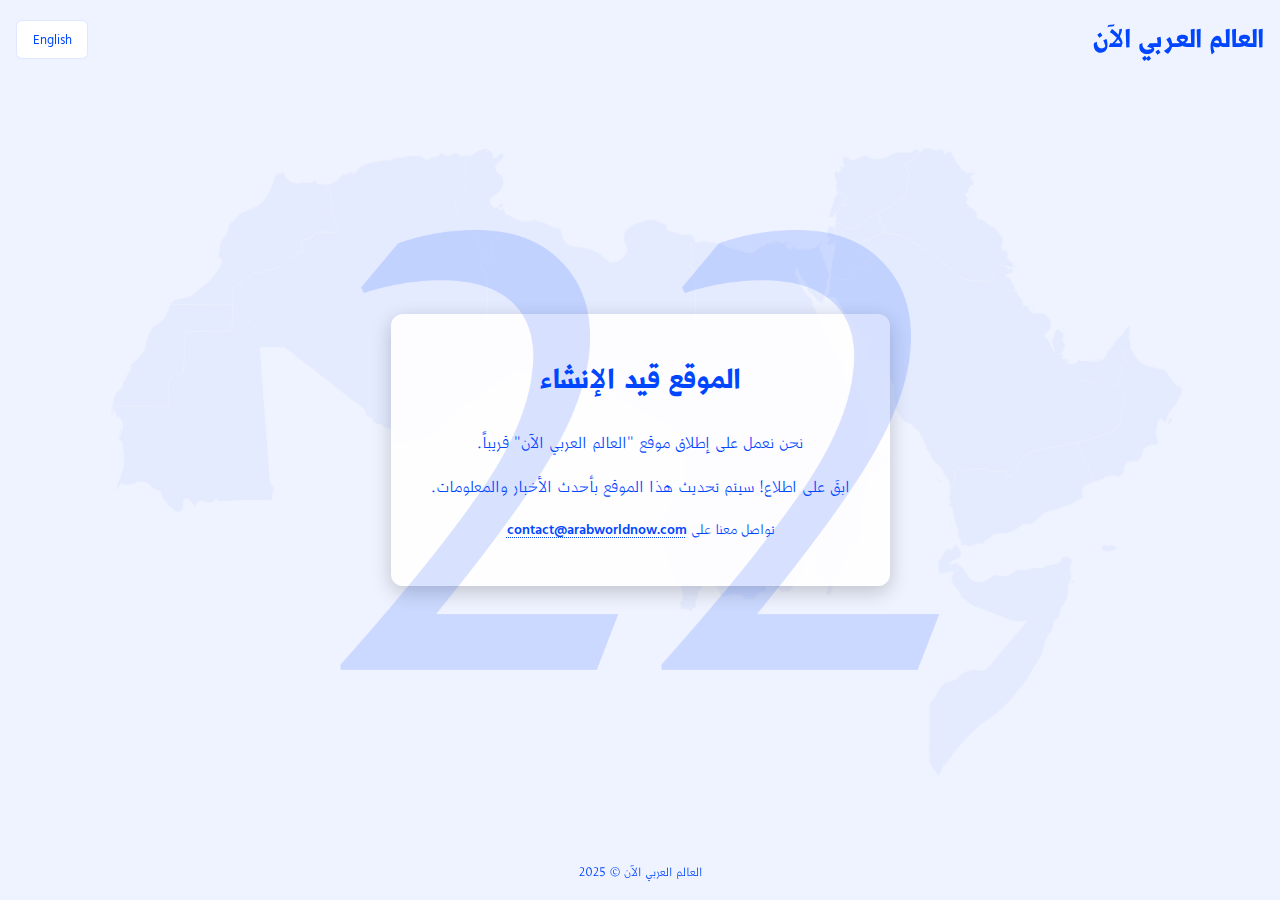
<file: index.html>
<!DOCTYPE html>
<html lang="ar" dir="rtl">
<head>
<meta charset="UTF-8" />
<meta name="viewport" content="width=device-width, initial-scale=1.0" />
<title>العالم العربي الآن | Arab World Now</title>

<meta name="description" content="العالم العربي الآن – موقع شامل قيد الإنشاء سيقدم قريباً آخر الأخبار والمعلومات والخدمات الرسمية عن دولة العالم العربي الآن. Arab World Now – A comprehensive online portal under construction that will soon provide the latest news, information, and official services about Arab World Now.">
<meta name="keywords" content="العالم العربي الآن, العالم العربي الآن, أخبار العالم العربي الآن, خدمات العالم العربي الآن, معلومات العالم العربي الآن, العالم العربي الآن السياحة, تاريخ العالم العربي الآن, ثقافة العالم العربي الآن, Arab World Now, Arab World Now, Arab World Now news, Arab World Now services, Arab World Now information, Arab World Now tourism, Arab World Nown culture">

<meta property="og:title" content="Arab World Now | العالم العربي الآن">
<meta property="og:description" content="العالم العربي الآن — موقع شامل قيد الإنشاء سيُطلق قريباً ليقدم أحدث الأخبار والمعلومات والخدمات." />
<meta property="og:type" content="website" />
<meta property="og:image" content="/assets/images/flag-heart-3d-500.png" />
<meta property="og:url" content="https://yourdomain.com" />

<meta name="twitter:card" content="summary_large_image" />
<meta name="twitter:title" content="Arab World Now | العالم العربي الآن" />
<meta name="twitter:description" content="Arab World Now – Launching soon with news, information, and services about Arab World Now." />
<meta name="twitter:image" content="/assets/images/flag-heart-3d-500.png" />

<!-- Arabic + English fonts -->
<link href="https://fonts.googleapis.com/css2?family=Hind+Madurai:wght@300;400;500;600;700&family=Montserrat:ital,wght@0,100..900;1,100..900&family=Cairo:wght@300;400;600;700&display=swap" rel="stylesheet">

<link rel="stylesheet" type="text/css" media="all" href="/assets/css/style.css?v=1.0.0" />

</head>

<body>

<!-- Top-right logo and language toggle -->
<div class="top-right">
    <div class="logo-container">
        <!-- <img src="/assets/images/logo.png" alt="KEB Flag" class="logo-flag" /> -->
        <div class="logo" id="logoText">العالم العربي الآن</div>
    </div>
    <button class="lang-toggle" id="langToggle">English</button>
</div>

<!-- Centered Coming Soon Card -->
<div class="coming-soon-card">
    <img src="/assets/images/22.png" class="card-bg-img" alt="">
    <h1 id="cardTitle">الموقع قيد الإنشاء</h1>
    <p id="cardText1">نحن نعمل على إطلاق موقع "العالم العربي الآن" قريباً.</p>
    <p id="cardText2"><span>ابقَ على اطلاع!</span> سيتم تحديث هذا الموقع بأحدث الأخبار والمعلومات.</p>
    <p id="cardText3" style="margin: 0; font-size: 14px !important;"><span class="fw-light">تواصل معنا على</span> <a href="mailto:contact@arabworldnow.com" class="contact-us fw-semiBold">contact@arabworldnow.com</a></p>
</div>

<!-- Disclaimer -->
<div class="bottom-player">
    <p class="disclaimer" id="disclaimer">العالم العربي الآن © 2025</p>
</div>

<script type="text/javascript" src="/assets/js/script.js?v=1.0.0"></script>
<script type="module" src="/assets/js/analytics.js"></script>

</body>
</html>
</file>
<file: assets/css/style.css>
@font-face {
    font-family: "kermes-Light";
    src: url(/assets/fonts/kermes/Kermes-Light.woff);
}

@font-face {
    font-family: "kermes-Regular";
    src: url(/assets/fonts/kermes/Kermes-Regular.woff);
}

@font-face {
    font-family: "kermes-SemiBold";
    src: url(/assets/fonts/kermes/Kermes-SemiBold.woff);
}

@font-face {
    font-family: "kermes-Bold";
    src: url(/assets/fonts/kermes/Kermes-Bold.woff);
}

.fw-light {
    font-family: 'kermes-Light', 'Cairo', 'Montserrat', 'Hind Madurai', sans-serif !important;
    font-weight: 300;
}
.fw-regular {
    font-family: 'kermes-Regular', 'Cairo', 'Montserrat', 'Hind Madurai', sans-serif !important;
    font-weight: 400;
}
.fw-semiBold {
    font-family: 'kermes-SemiBold', 'Cairo', 'Montserrat', 'Hind Madurai', sans-serif !important;
    font-weight: 600;
}
.fw-bold {
    font-family: 'kermes-Bold', 'Cairo', 'Montserrat', 'Hind Madurai', sans-serif !important;
    font-weight: 700;
}


html, body {
    margin: 0;
    padding: 0;
    height: 100%;
    overflow: hidden;
    font-family: 'kermes-Light', 'Cairo', 'Montserrat', 'Hind Madurai', sans-serif;
    box-sizing: border-box;
    /* filter: grayscale(100%);
    -webkit-filter: grayscale(100%); */
    color: #ffffff;
}
* {
    font-family: 'kermes-Light', 'Cairo', 'Montserrat', 'Hind Madurai', sans-serif;
    color: #0046FF
}
h1,h2,h3,h4,h5,h6 {
    margin: 0;
    padding: 0;
    font-family: 'kermes-Bold', 'Cairo', 'Montserrat', 'Hind Madurai', sans-serif;
}
p {
    font-size: 16px !important;
}
a {
  text-decoration-line: underline;
  text-decoration-style: dotted;
  text-decoration-thickness: 1px;
  text-decoration-color: currentColor;
  text-underline-offset: 3px; /* increase space */
}


body {
    display: flex;
    justify-content: center;
    align-items: center;
    position: relative;
    overflow: hidden;
    background-color: #0046FF10;
}
/* Background with gap top & bottom */
body::before {
    content: "";
    position: absolute;
    top: 60px;        /* GAP TOP */
    bottom: 60px;     /* GAP BOTTOM */
    left: 0;
    right: 0;
    background-image: url('/assets/images/arab_world_map.svg');
    background-size: contain;
    background-position: center;
    background-repeat: no-repeat;
    z-index: -1;
    opacity: 0.04;
}
/* Top-right logo and toggle container */
.top-right {
    position: fixed;
    top: 20px;
    display: flex;
    justify-content: space-between;
    width: calc(100% - 32px);
    align-items: center;
    gap: 15px;
    z-index: 1000;
}
.logo-container {
    display: flex;
    justify-content: start;
    align-items: center;
    gap: 10px;
}
.logo-flag {
    width: 40px;
    height: 40px;
    /* border-radius: 50%;
    border:#0046FF10 1px solid; */
}
.logo {
    font-size: 26px;
    font-weight: 700;
    color: #0046FF;
    position: relative;
    margin-top: -6px;
    font-family: 'kermes-Bold', 'Cairo', 'Montserrat', 'Hind Madurai', sans-serif;
}
.lang-toggle {
    padding: 8px 12px;
    border-radius: 6px;
    border: 1px solid #0046FF20;
    background: white;
    cursor: pointer;
    font-weight: 400;
    color: #0046FF;
    min-width: 72px;
    height: 39px;
}
[lang="en"] .lang-toggle {
    padding: 6px 12px 10px 12px !important
}
.lang-toggle:hover {
    background: #0046FF;
    color: white;
    border: 1px solid #0046FF;
}
.lang-toggle:active {
    background: white;
    color: #0046FF;
}
/* Coming Soon card */
.coming-soon-card {
    /* background: 
        linear-gradient(rgba(255, 255, 255, 0.8), rgba(255, 255, 255, 0.8)),
        url('/assets/images/flag-wave-500.png') no-repeat center center; */
    background-size: cover;
    padding: 45px 40px;
    border-radius: 12px;
    text-align: center;
    box-shadow: 0 6px 20px rgba(0,0,0,0.2);
    max-width: 440px;
    color: #0046FF;
    display: flex;
    flex-direction: column;
    gap: 10px;
    background-color: rgba(255,255,255,0.9);
    position: relative;
    overflow: visible; /* IMPORTANT: Allow image to go out */
    z-index: 2;
}
/* the overflowing background image */
.card-bg-img {
    position: absolute;
    top: 50%;
    left: 50%;
    width: 120%;      /* Adjust size as needed */
    transform: translate(-50%, -50%);
    opacity: 0.15;    /* Light watermark effect */
    pointer-events: none;
    z-index: 1;
}
/* bring the text above the image */
.coming-soon-card h1,
.coming-soon-card p {
    position: relative;
    z-index: 2;
}
.coming-soon-card h1 {
    margin: 0;
    font-size: 28px;
    line-height: 37px;
    font-weight: 700;
    color: #0046FF;
    margin: 0 0 24px 0;
}
.coming-soon-card p {
    font-size: 18px;
    line-height: 1.5;
    color: #0046FF;
    margin: 0 0 10px 0;
}
.coming-soon-card span {
    color: #0046FF;
}
/* Bottom audio player */
.bottom-player {
    position: fixed;
    bottom: 0;
    left: 0;
    width: calc(100% - 32px);
    padding: 0 16px 10px 16px;
    background: transparent;
    z-index: 999;
}
.bottom-player audio {
    width: 100%;
    height: 60px;
    opacity: .7;
}

.disclaimer {
   text-align: 
   center; color: #0046FF; 
   font-size: 12px !important;
   font-weight: 300;
}

/* Responsive adjustments */
@media (min-width: 540px) and (max-width: 700px) {
    .card-bg-img {
        width: calc(100% + 0px); 
    }
}
@media (max-width: 560px) {
    .coming-soon-card {
        /* width: 100%;
        box-shadow: none;
        border-radius: 0;
        padding: 35px 20px; */

        width: calc(100% - 40px);
        margin: 0 20px;

        padding: 35px 10px;
    }
    body::before {
        background-size: cover;
        top: 0; 
        bottom: 0; 
    }
    .card-bg-img {
        /* width: calc(100% - 40px);  */
        width: calc(100% + 20px);
    }
    .coming-soon-card h1 {
        font-size: 24px;
    }
   .coming-soon-card p {
        font-size: 15px;
    }
    .top-right {
        top: 22px;
    }
    .lang-toggle {
        padding: 9px 12px !important;
    }
    [lang="en"] .lang-toggle {
        padding: 7px 12px 11px 12px !important;
    }
}

[lang="en"] * {
    font-family: 'Hind Madurai', sans-serif !important;
}

[lang="en"] .lang-toggle {
    font-family: 'kermes-regular', 'Hind Madurai', sans-serif !important;
    padding: 4px 12px 8px 12px !important;
}

[lang="ar"] .lang-toggle {
    font-family: 'Hind Madurai', sans-serif !important;
}

[lang="ar"] .contact-us {
    font-family: 'Hind Madurai', sans-serif !important;
}
</file>
